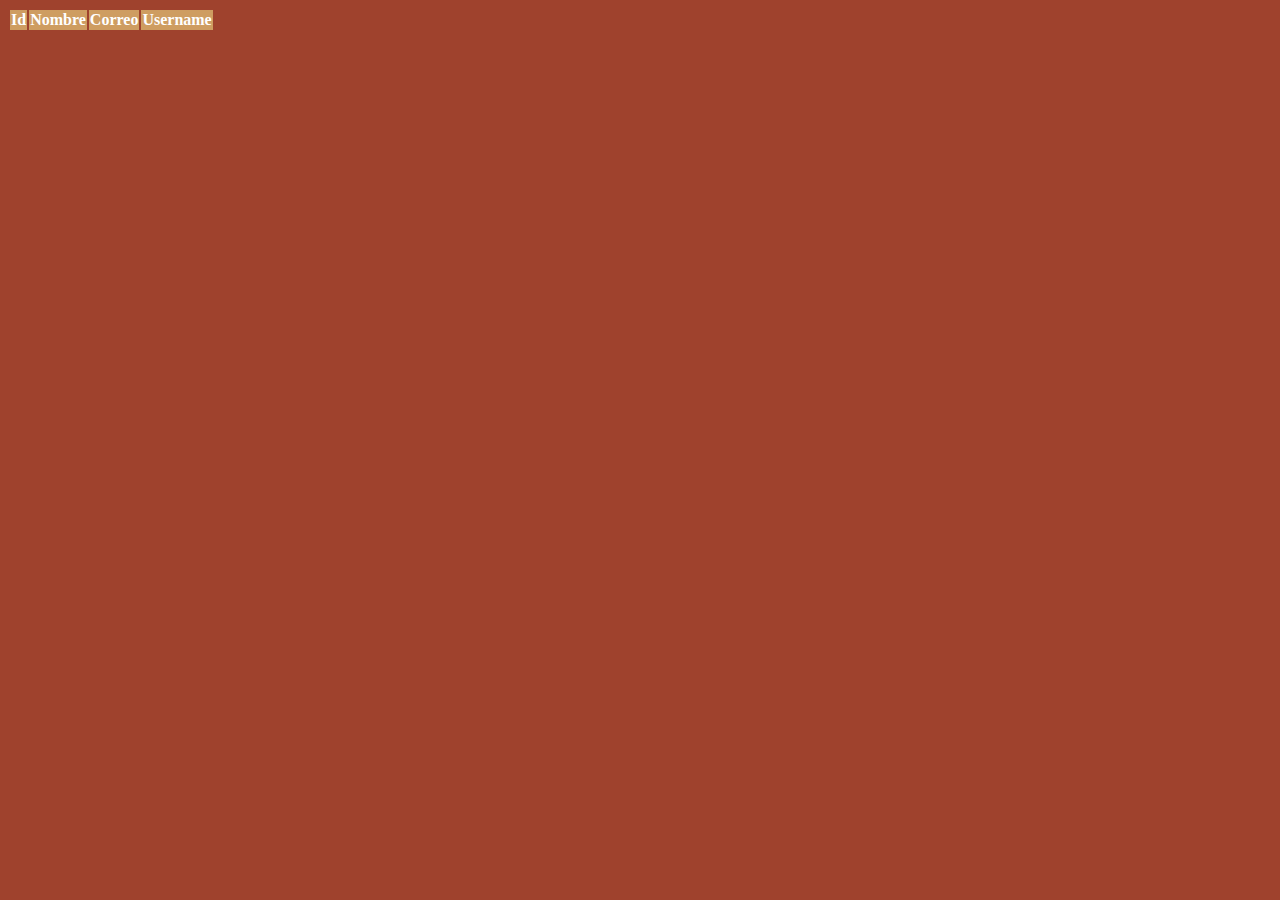
<file: index.html>
<!DOCTYPE html>
<html lang="en">
<head>
    <meta charset="UTF-8">
    <meta name="viewport" content="width=device-width, initial-scale=1.0">
    <link href="https://cdn.jsdelivr.net/npm/bootstrap@5.0.0-beta3/dist/css/bootstrap.min.css" rel="stylesheet" integrity="sha384-eOJMYsd53ii+scO/bJGFsiCZc+5NDVN2yr8+0RDqr0Ql0h+rP48ckxlpbzKgwra6" crossorigin="anonymous"> 
    <link rel="stylesheet" href="css/estilo.css">
    <title>Uso fetch</title>
</head>
<body>
    <div class="container mt-4 shadow-lg p-4 mb-5 bg-body rounded">
        <table class="table tabel-border table-striped">
            <thead>
                <tr>
                    <th>Id</th>
                    <th>Nombre</th>
                    <th>Correo</th>
                    <th>Username</th>
                </tr>
            </thead>

            <tbody id="data"></tbody>
        </table>
    </div>
    <script src="https://cdn.jsdelivr.net/npm/bootstrap@5.0.0-beta3/dist/js/bootstrap.bundle.min.js" integrity="sha384-JEW9xMcG8R+pH31jmWH6WWP0WintQrMb4s7ZOdauHnUtxwoG2vI5DkLtS3qm9Ekf" crossorigin="anonymous"></script> 
    <script src="js/app.js"></script>
</body>
</html>
</file>
<file: css/estilo.css>
body{
    background-color: rgb(159, 66, 45);
}

table thead{
    background-color: rgb(206, 157, 97);
    color: white;
}
</file>
